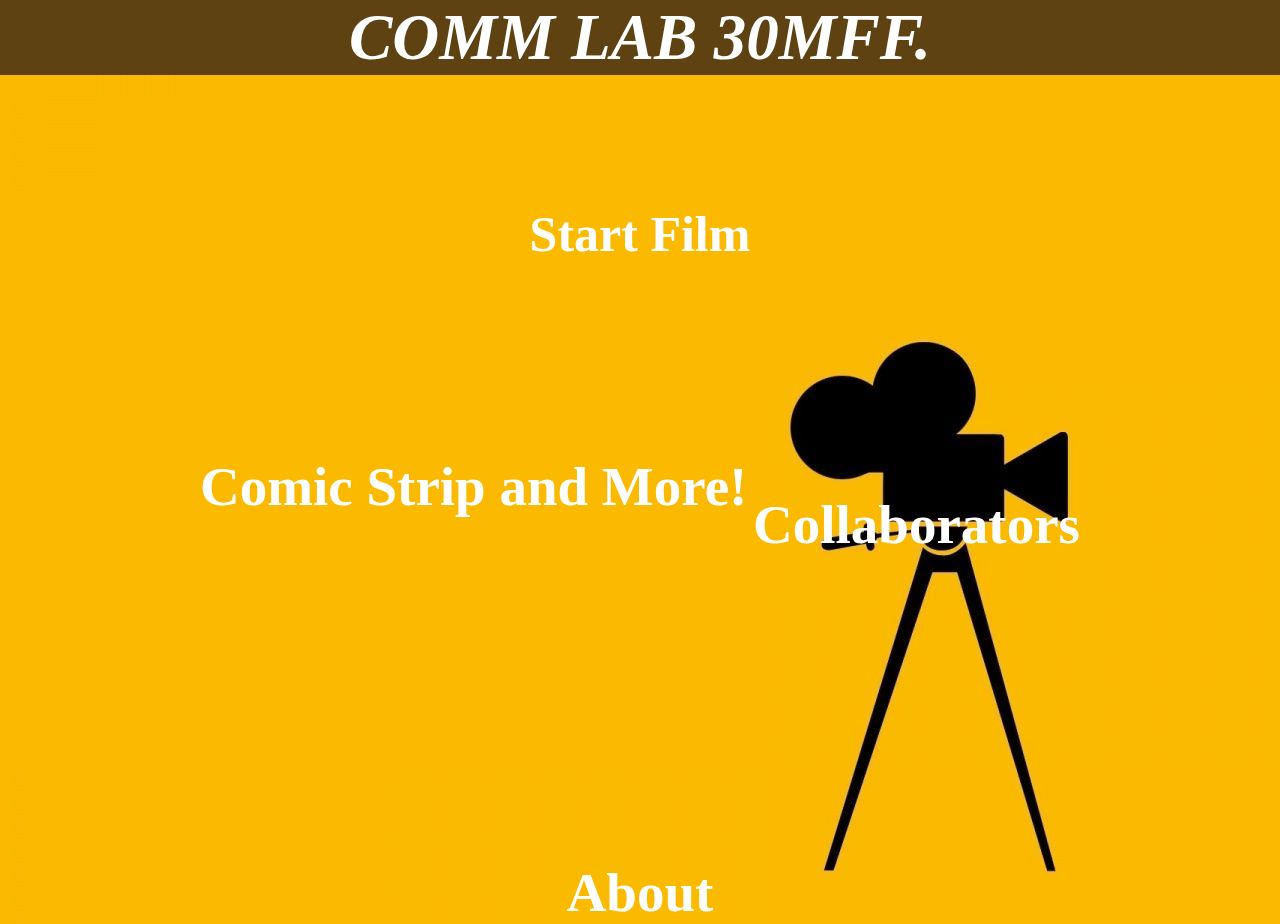
<file: index.html>
<!DOCTYPE html>
<html>
	<head>
		<title>30MFF Home</title>
		<link rel="stylesheet" type="text/css" href="style.css" />
	</head>
	<body>

		<div class="TopBanner">
			<p>
				COMM LAB 30MFF.
			</p>
		</div>
		<div class="Start">
			<p>
				<a href="30MFF%20Film.html" >Start Film</a>

			</p>
		</div>
        <div class="Comic">
			<p>
				<a href="30MFF%20Comic.html" >Comic Strip and More!</a>

			</p>
		</div>
        <div class="Collab">
			<p>
                <a href="30MFF%20Collab.html" >Collaborators</a>

			</p>
		</div>
        
           <div class="About">
			<p>
                <a href="30MFF%20About.html" >About</a>
			</p>
		</div>
	</body>
</html>
</file>
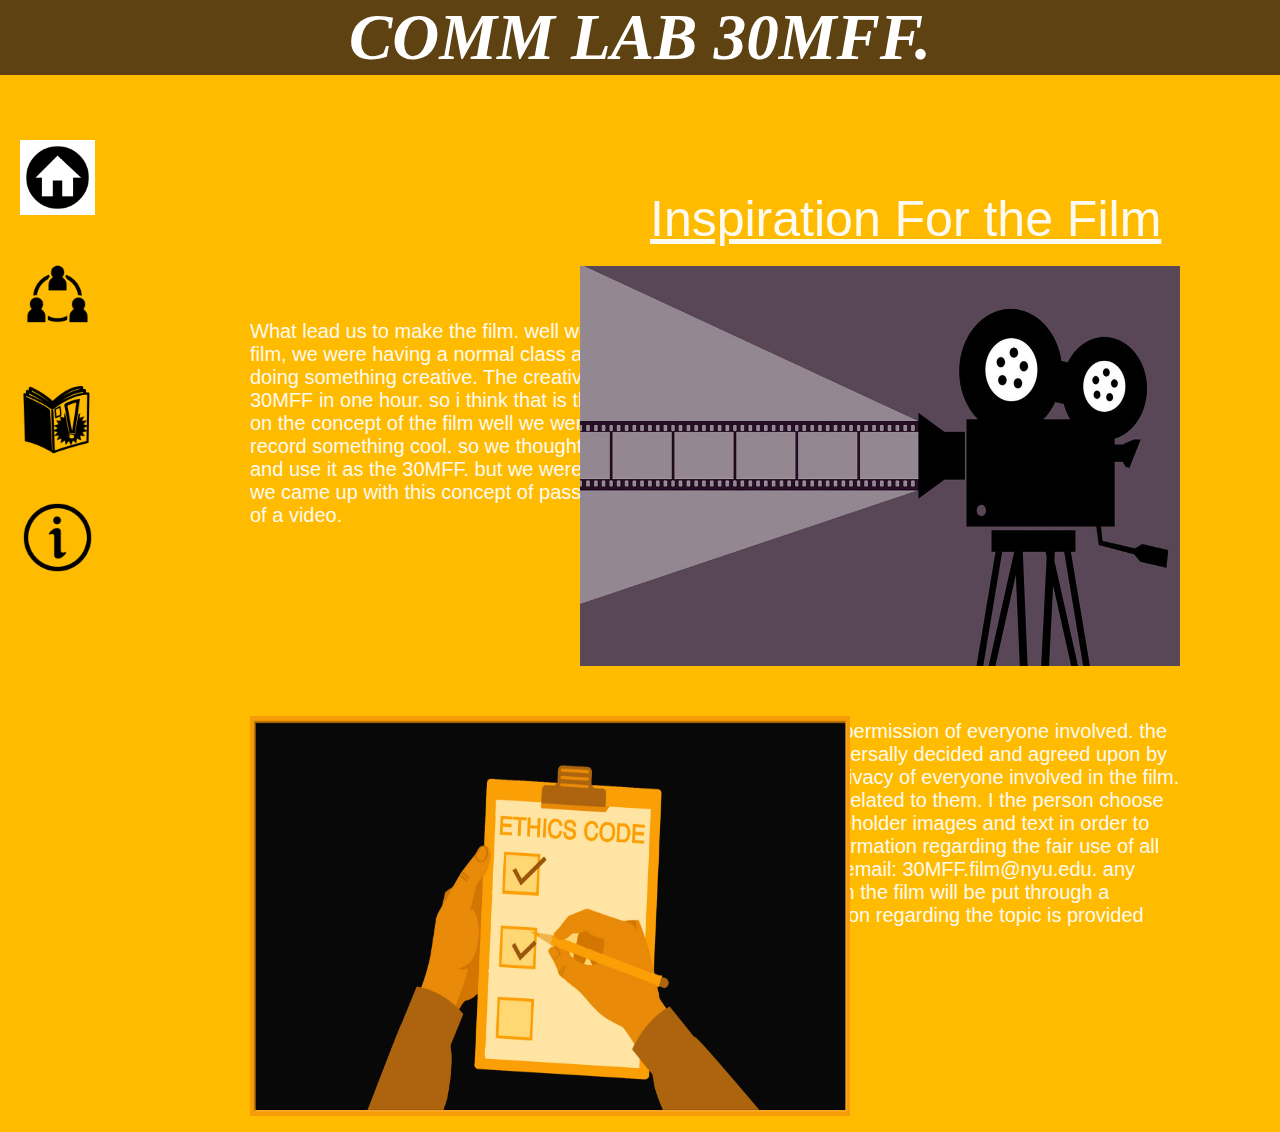
<file: 30MFF About.html>
<html>
    <head>
		<title>About</title>
        <link rel="stylesheet" type="text/css" href="style_about.css"/>               <!-- linking the right css to the page-->
	</head>
    
    <body>
        
        <div class="TopBanner">
			<p>
				COMM LAB 30MFF.                                             <!--the header for the page -->
			</p>
		</div>
        
        <div class="title">
        
            <p>
                Inspiration For the Film                                <!--the title for the page -->
            
            </p>
        </div>
        <div class="Main">                                              <!--adding content to the body of the page in the form of text -->
        
            <p>
            
                What lead us to make the film. well we did not know that we had to make a film, we were having a normal class and the professor told us that we would be doing something creative. The creative thing was that we had to make the 30MFF in one hour. so i think that is the story in what got us to make the Film. on the concept of the film well we were to lazy to take the camera and try to record something cool. so we thought why not just record the zoom session and use it as the 30MFF. but we were to lazy to when get out of our seats so we came up with this concept of passing around things to make a insynch type of a video.
                
            </p>
            
        </div>
        
        <div class="Main2">
        
            <p>                                                     <!--adding the second half of the body of the text -->
            
                The film was made with the consent and permission of everyone involved. the idea and concept of the film was also universally decided and agreed upon by everyone involved. we also respect the privacy of everyone involved in the film. permission was taken to display any info related to them. I the person choose to not provide information we added placeholder images and text in order to unhold our privacy agreemnent. more information regarding the fair use of all assets can be addrressed to our support email: 30MFF.film@nyu.edu. any questions regrading the people involved in the film will be put through a permission process before more information regarding the topic is provided
            </p>
            
        </div>
        
        
        
        <div class="photo1">
            <p>
                    <img src="about_image.jpg" width="600px" height="400px">            <!--adding two images for some visual splender -->
            </p>
        
        </div>
        
        <div class="photo2">
            <p>
                    <img src="Deontology-1.jpg" width="600px" height="400px">
            </p>
        
        </div>
        
       <div class = "icons">                            <!--making navigation icons on the side of the screen that would allow you to go to other pages -->                                                                                                                     
                                                       <!--integrating the various navigation icons with the right hyperlinks -->
            <p>
                <a href="30MFF%20home.html"> <img src="Home.png" alt="Home" style="width:75px;height:75px;"> </a>
            
            </p>
        
        </div>
        
        <div class = "icons">
            <p>

                <a href="30MFF%20Collab.html"> <img src="Collaboration.png" alt="Collab" style="width:75px;height:75px;"> </a>

            </p>
        
        </div>
        
        <div class = "icons">
            <p>
                
                <a href="30MFF%20Comic.html"> <img src="Comic%20icon.png" alt="Comic" style="width:75px;height:75px;"> </a>

            
            </p>
        
        </div>
        <div class = "icons">
            <p>
                <a href="30MFF%20About.html"> <img src="About.png" alt="About" style="width:75px;height:75px;"> </a>
            
            </p>
        
        </div>
        
    </body>
</html>
</file>
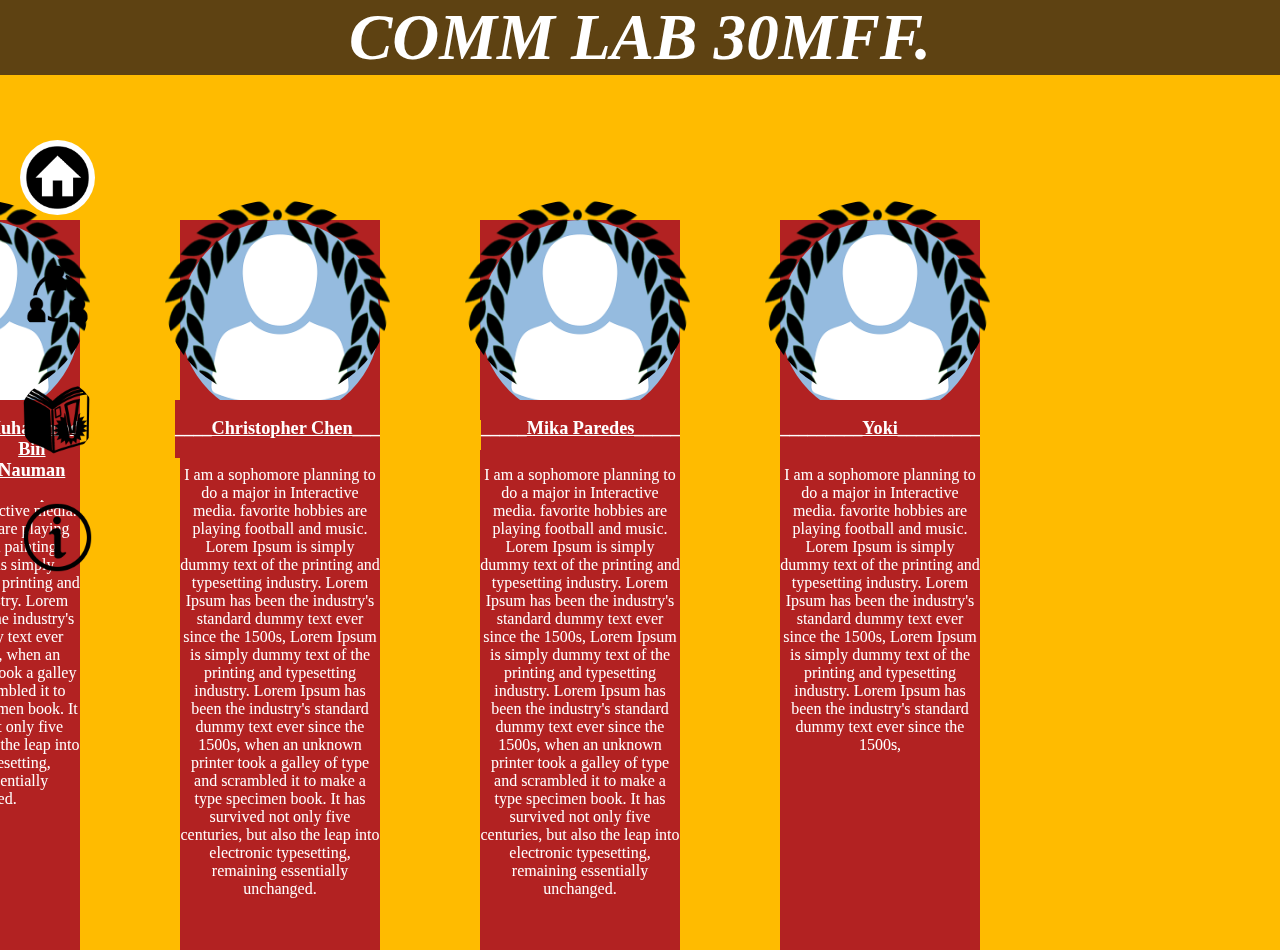
<file: 30MFF Collab.html>
<html>
    <head>
		<title>Collab</title>
        <link rel="stylesheet" type="text/css" href="style_collab.css" /> <!-- linking the right css for the page -->
	</head>
    
    <body>
        
        <div class="TopBanner">
			<p>
				COMM LAB 30MFF.                                             <!-- the header of the webpage -->
			</p>
		</div>
        
        <div class="circle">                                                    <!--making a banner for the collaborators that would show picture name and info for each person -->
            <img src="Name%20Picture.png" width="200px"; height="200px";>       <!-- the Image for the banner for the collaborators banner -->
        
        </div>
        
        <div class="Banner">                                            <!-- the main text for the collaborators banner -->
        
            <p> 
                    I am a sophomore planning to do double major in computer science and Interactive media. favorite hobbies are playing video game and painting. Lorem Ipsum is simply dummy text of the printing and typesetting industry. Lorem Ipsum has been the industry's standard dummy text ever since the 1500s, when an unknown printer took a galley of type and scrambled it to make a type specimen book. It has survived not only five centuries, but also the leap into electronic typesetting, remaining essentially unchanged. 
            </p>
   
        
        </div>
        
         <div class="title">
                <p>
                    Muhammad Bin Nauman                                 <!--the title for the banner for the collaborators -->
            
                </p>
            
        </div>
         <div class="decor">
            <img src="Film%20icon.png" width="225px"; height="200px";>  <!-- adding a image over the picture as nice styling-->
        
        </div>
        
        
   
        
        
        
         <div class="circle2">
            <img src="Name%20Picture.png" width="200px"; height="200px";>
        
        </div>
        
        <div class="Banner2">                                                       <!-- same as the above banner-->
        
            <p> 
                    I am a sophomore planning to do a major in Interactive media. favorite hobbies are playing football and music. Lorem Ipsum is simply dummy text of the printing and typesetting industry. Lorem Ipsum has been the industry's standard dummy text ever since the 1500s,   Lorem Ipsum is simply dummy text of the printing and typesetting industry. Lorem Ipsum has been the industry's standard dummy text ever since the 1500s, when an unknown printer took a galley of type and scrambled it to make a type specimen book. It has survived not only five centuries, but also the leap into electronic typesetting, remaining essentially unchanged. 
            </p>
   
        
        </div>
        
         <div class="title2">
                <p>
                    	____Christopher Chen___
            
                </p>
            
        </div>
         <div class="decor2">
            <img src="Film%20icon.png" width="225px"; height="200px";>
        
        </div>
        
        
        
        
         <div class="circle3">
            <img src="Name%20Picture.png" width="200px"; height="200px";>
        
        </div>
        
        <div class="Banner3">                                                   <!--same as the banner above -->
        
            <p> 
                     I am a sophomore planning to do a major in Interactive media. favorite hobbies are playing football and music. Lorem Ipsum is simply dummy text of the printing and typesetting industry. Lorem Ipsum has been the industry's standard dummy text ever since the 1500s,   Lorem Ipsum is simply dummy text of the printing and typesetting industry. Lorem Ipsum has been the industry's standard dummy text ever since the 1500s, when an unknown printer took a galley of type and scrambled it to make a type specimen book. It has survived not only five centuries, but also the leap into electronic typesetting, remaining essentially unchanged. 
            </p>
   
        
        </div>
        
         <div class="title3">
                <p>
                    _____Mika Paredes_____
            
                </p>
            
        </div>
         <div class="decor3">
            <img src="Film%20icon.png" width="225px"; height="200px";>
        
        </div>
        
        
        
        
         <div class="circle4">
            <img src="Name%20Picture.png" width="200px"; height="200px";>
        
        </div>
        
        <div class="Banner4">                                                   <!--same as the banner above -->
        
            <p> 
                    I am a sophomore planning to do a major in Interactive media. favorite hobbies are playing football and music. Lorem Ipsum is simply dummy text of the printing and typesetting industry. Lorem Ipsum has been the industry's standard dummy text ever since the 1500s,   Lorem Ipsum is simply dummy text of the printing and typesetting industry. Lorem Ipsum has been the industry's standard dummy text ever since the 1500s,  
            </p>
   
        
        </div>
        
         <div class="title4">
                <p>
                    _________Yoki_________
            
                </p>
            
        </div>
         <div class="decor4">
            <img src="Film%20icon.png" width="225px"; height="200px";>
        
        </div>
        
  
        
        
       <div class = "icons">                                                                                            <!--making navigation icons on the side of the screen that would allow you to go to other                                                                                                                       pages -->
            <p>
                <a href="30MFF%20home.html"> <img src="Home.png" alt="Home" style="width:75px;height:75px;"> </a>
            
            </p>
        
        </div>                                                                                                              <!--integrating the various navigation icons with the right hyperlinks -->
        
        <div class = "icons">
            <p>

                <a href="30MFF%20Collab.html"> <img src="Collaboration.png" alt="Collab" style="width:75px;height:75px;"> </a>

            </p>
        
        </div>
        
        <div class = "icons">
            <p>
                
                <a href="30MFF%20Comic.html"> <img src="Comic%20icon.png" alt="Comic" style="width:75px;height:75px;"> </a>

            
            </p>
        
        </div>
        <div class = "icons">
            <p>
                <a href="30MFF%20About.html"> <img src="About.png" alt="About" style="width:75px;height:75px;"> </a>
            
            </p>
        
        </div>
        
    </body>
</file>
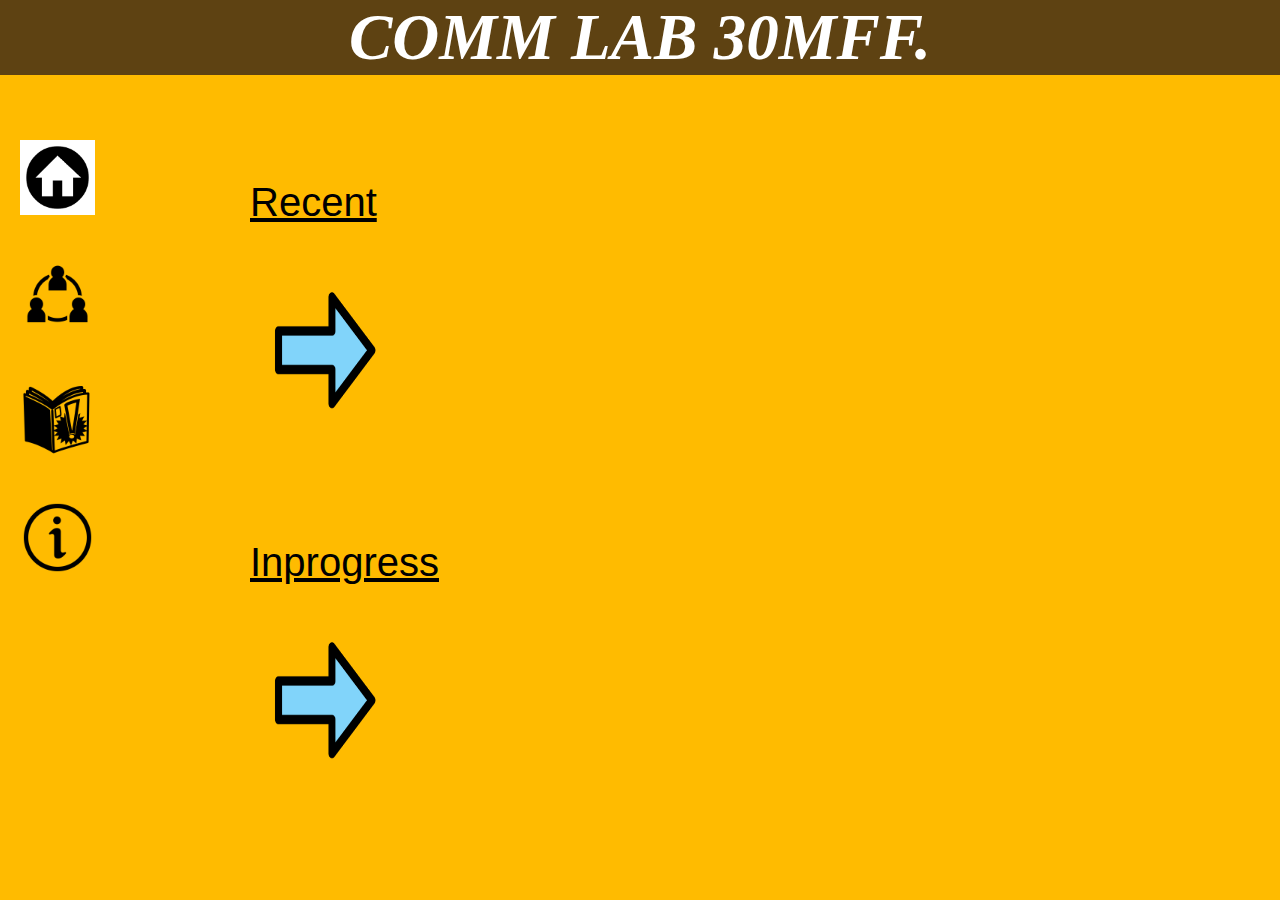
<file: 30MFF Comic.html>
<html>
    <head>
		<title>Comic</title>
        <link rel="stylesheet" type="text/css" href="style_comic.css" />    <!--linking the right css to the page -->
	</head>
    
    <body>
        
        <div class="TopBanner">
			<p>
				COMM LAB 30MFF.                                             <!-- the header at the top of the webpage -->
			</p>
		</div>
        
        <div class="title">
        
            <p>
                Recent                                                   <!-- section for the recent comic books -->
            
            </p>
        </div>
        
         <div class="sub_title">
        
            <p>
                Inprogress                                               <!--section for the comic books that will be coming soon -->
            
            </p>
        </div>
        
        <div class="placeholder" id = "placeholder">
            <p>
            
                <img src="comic.jpg" width="150px" height="200">
                <img src="comic.jpg" width="150px" height="200">
                <img src="comic.jpg" width="150px" height="200">
                <img src="comic.jpg" width="150px" height="200">                      <!-- placeholder images for all the comic books  -->
                <img src="comic.jpg" width="150px" height="200">
                <img src="comic.jpg" width="150px" height="200">
                <img src="comic.jpg" width="150px" height="200">
                <img src="comic.jpg" width="150px" height="200">
            
            </p>

        
        </div>
        <div class = "myarrow" id = "myarrow">            
            <img src="arrow.png" width="150px" height="200" >                <!-- image of the arrow that will allow the user to expand the comics or make them visible on screen-->
        </div>
        
        
      <div class="placeholder2" id= "placeholder2">
        <p>

            <img src="comic.jpg" width="150px" height="200">
            <img src="comic.jpg" width="150px" height="200">
            <img src="comic.jpg" width="150px" height="200">
            <img src="comic.jpg" width="150px" height="200">                 <!--place holder images for all the comic books-->
            <img src="comic.jpg" width="150px" height="200">
            <img src="comic.jpg" width="150px" height="200">
            <img src="comic.jpg" width="150px" height="200">
            <img src="comic.jpg" width="150px" height="200">

        </p>

    </div>
        
        <div class = "myarrow2" id = "myarrow2">            
            <img src="arrow.png" width="150px" height="200" >             <!--same as above but for the ongoing section -->
        </div>

        
        <div class = "icons">
            <p>
                <a href="30MFF%20home.html"> <img src="Home.png" alt="Home" style="width:75px;height:75px;"> </a>
            
            </p>
        
        </div>
        
        <div class = "icons">                                           <!--making navigation icons on the side of the screen that would allow you to go to other                                                                                                                       pages -->
            <p>                                                         <!--integrating the various navigation icons with the right hyperlinks -->

                <a href="30MFF%20Collab.html"> <img src="Collaboration.png" alt="Collab" style="width:75px;height:75px;"> </a>

            </p>
        
        </div>
        
        <div class = "icons">
            <p>
                
                <a href="30MFF%20Comic.html"> <img src="Comic%20icon.png" alt="Comic" style="width:75px;height:75px;"> </a>

            
            </p>
        
        </div>
        <div class = "icons">
            <p>
                <a href="30MFF%20About.html"> <img src="About.png" alt="About" style="width:75px;height:75px;"> </a>
            
            </p>
        
        </div>
        <script src = "Comic.js"></script>
    </body>
    
</html>
</file>
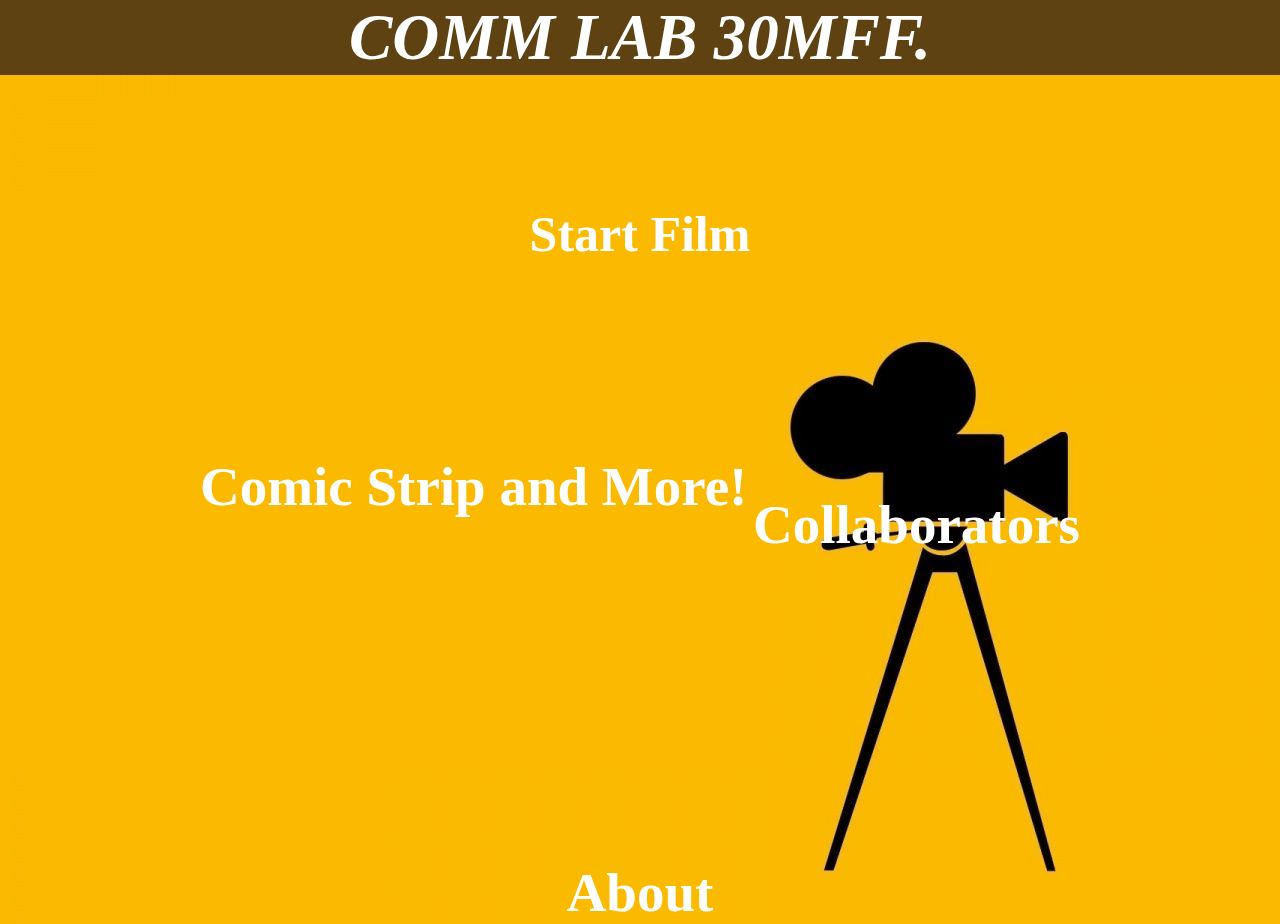
<file: 30MFF home.html>
<!DOCTYPE html>
<html>
	<head>
		<title>30MFF Home</title>
		<link rel="stylesheet" type="text/css" href="style.css" />            <!-- linking the style sheet to the html file-->
	</head>
	<body>

		<div class="TopBanner">
			<p>
				COMM LAB 30MFF.                                               <!--header of the page-->
			</p>
		</div>
		<div class="Start">
			<p>
				<a href="30MFF%20Film.html" >Start Film</a>                     <!-- hyperlink to the page where the film is played-->

			</p>
		</div>
        <div class="Comic">
			<p>
				<a href="30MFF%20Comic.html" >Comic Strip and More!</a>         <!--hyperlink to the page where the comics are listed-->

			</p>
		</div>
        <div class="Collab">
			<p>
                <a href="30MFF%20Collab.html" >Collaborators</a>                <!--hyperlink to the page where the collaborators are listed-->

			</p>
		</div>
        
           <div class="About">                                                  <!-- hyperlink to the page where more info about the site is listed-->
			<p>
                <a href="30MFF%20About.html" >About</a>
			</p>
		</div>
	</body>
</html>
</file>
<file: style.css>
body{
	margin: 0;
	padding: 0;
    background-image: url(film3.jpg);          /* adding background image to the page*/
}

a:link {
  color: white;
  text-decoration: none;
}

a:visited {
  color: white;
  text-decoration: none;                        /* making all hyperlink white and when hovered over the hyperlink becomes underlined*/
}

a:hover {
  color: white;
  text-decoration: underline;                   
}
.TopBanner{
    position: relative;
    bottom: 65px;
    font-size: 65px;
    color: white;
    background-color: #5e4212;                      /* adding the specfic color and properties to the top header of the site*/
    font-weight: bold;
    text-align: center;
    font-style: italic;
}

.Start{
    position: static;
    text-align: center;
    top: 50px;
	font-size: 50px;
	color: red;                                        /* adding the proper alignment and attributes to the start film hyperlink*/
    font-style: normal;
    font-weight: bold;
/*    //background-image: url(Film%20icon.png);*/
    background-repeat: no-repeat;
    background-position: center;
    
}

.Comic{
    position: absolute;
    top: 400px;
    left: 200px;
    text-align: left;                                   /* doing the same as above but for the comic hyperlink*/
    font-size: 55px;
    color: white;
    font-weight: bold; 
/*    //background-image: url(comic.jpg);*/
    background-repeat: no-repeat;
    background-position: center;
    background-size: auto;
}

.Collab{
    position: relative;
    top: 175px;
    right: 200px;
    text-align: right;
    font-size: 55px;
    color: white;                                           /* doing the same as above but for the collab hyperlink*/
    font-weight: bold;
/*    //background-image: url(Collaboration%20home.jpg);*/
    background-repeat: no-repeat;
    background-position: right;
    background-size: 400px,400px;
}

.About{
    position: relative;
    top: 425px;
    text-align: center;                                     /* doing the same as above but for the about hyperlink*/
    font-size: 55px;
    color: white;
    font-weight: bold;
}
</file>
<file: style_about.css>
body{
	margin: 0;
	padding: 0;
    background-color: #ffbb00;      /*add the background color of the page */
}


.TopBanner{
    position: relative;
    font-size: 65px;
    color: white;
    background-color: #5e4212;              /*adding color and other attributes to the banner at the top */
    font-weight: bold;
    text-align: center;
    font-style: italic;
}

img{  
}
img:hover { 
  outline: 3px solid black;                 /*when the mouse hovers over the image highlight it by making its borders pronounced */
} 

    
.icons{
    max-height: 100%;  
    max-width: 100%; 
    position: absolute;  
    top: 0;  
    bottom: 0;  
    left: 0;  
    right: 0;                               /* positioning the icons at a spcific place with max dimensions and other attributes*/
    margin: auto;
    width: 100px;
    height: 100px;
    margin: 20px;
    position: relative;
    border-radius: 50%;
}

.title{
    
    position: absolute;
    left: 650px;
    text-align: center;
    font-size: 50px;
    text-decoration: underline;             /* positioning of the title text and the attributes */
    color: floralwhite;
    font-family: sans-serif;
}

.main{
    position: absolute;
    left: 250px;
    top: 300px;
    text-align: left;
    font-size: 20px;                    /* positioning for the main text and other attributes*/
    color: floralwhite;
    width: 700px;
    font-family: sans-serif;
    
}

.main2{
    position: absolute;
    right: 100px;
    top: 700px;
    text-align: left;               /*same as above */
    font-size: 20px;
    color: floralwhite;
    width: 700px;
    font-family: sans-serif;
}

.photo1{
    position: absolute;             /* positioing for the image */
    right: 100px;
    top: 250px;
    
}
.photo2{
    position: absolute;
    left: 250px;                /* same as above*/
    top: 700px;
    
}
</file>
<file: style_collab.css>
body{
	margin: 0;
	padding: 0;
    background-color: #ffbb00;          /*adding the background color  */
}

.TopBanner{
    position: relative;
    font-size: 65px;
    color: white;
    background-color: #5e4212;          /*adding color and other attributes to the banner at the top */
    font-weight: bold;
    text-align: center;
    font-style: italic;
}

img{
    
    border-radius: 50%;                 /* images will be circles*/
}


img:hover { 
  outline: 3px solid black;             /*when the mouse hovers over the image highlight it by making its borders pronounced */
} 
    
.icons{
     max-height: 100%;  
    max-width: 100%; 
    position: absolute;  
    top: 0;  
    bottom: 0;  
    left: 0;  
    right: 0;  
    margin: auto;                           /* positioning the icons at a spcific place with max dimensions and other attributes*/
    border-radius: 50%;
    width: 100px;
    height: 100px;
    margin: 20px;
    position: relative;

}



.banner{
    position: absolute;
    right: 1200px;
    top: 450px;
    text-align: center;
    color: white;
    background-color: firebrick;            /* making the text banner a specific color with other attributes*/
    width: 200px;
    height: 500px;
}

.circle{
    position: absolute;
    right: 1200px;
    top: 220px;
    background-color: firebrick;        /* position and color of the circle */
    margin: auto;
}
.decor{
    position: absolute;
    mix-blend-mode: multiply;
    transform: rotate(180deg);          /* positioning the decor at the right place while also changing its rotation*/
    right: 1190px;
    top: 200px;
    margin: auto;
    
}

.title{
    
    position: absolute;
    text-decoration: underline;
    text-align: center;
    font-weight: bold;
    font-size: 18.25;                       /* positioning the title that will have the name of the collaborators and other attributes */
    right: 1200px;
    top: 400px;
    color: white;
    background-color: firebrick;
}


.banner2{
    position: absolute;
    right: 900px;
    top: 450px;
    text-align: center;
    color: white;                               /* doing the same as above for the other banners*/
    background-color: firebrick;
    width: 200px;
    height: 500px;
}

.circle2{
    position: absolute;
    right: 900px;
    top: 220px;
    background-color: firebrick;
    margin: auto;
}
.decor2{
    position: absolute;
    mix-blend-mode: multiply;
    transform: rotate(180deg);
    right: 890px;
    top: 200px;
    margin: auto;
    
}

.title2{
    
    position: absolute;
    text-decoration: underline;
    text-align: center;
    font-weight: bold;
    font-size: 18.25; 
    right: 900px;
    top: 400px;
    color: white;
    background-color: firebrick;
}


.banner3{
    position: absolute;
    right: 600px;
    top: 450px;
    text-align: center;
    color: white;
    background-color: firebrick;
    width: 200px;
    height: 500px;
}

.circle3{
    position: absolute;
    right: 600px;
    top: 220px;
    background-color: firebrick;
    margin: auto;
}
.decor3{
    position: absolute;
    mix-blend-mode: multiply;
    transform: rotate(180deg);
    right: 590px;
    top: 200px;
    margin: auto;
    
}

.title3{
    
    position: absolute;
    text-decoration: underline;
    text-align: center;
    font-weight: bold;
    font-size: 18.25; 
    right: 600px;
    top: 400px;
    color: white;
    background-color: firebrick;
}


.banner4{
    position: absolute;
    right: 300px;
    top: 450px;
    text-align: center;
    color: white;
    background-color: firebrick;
    width: 200px;
    height: 500px;
}

.circle4{
    position: absolute;
    right: 300px;
    top: 220px;
    background-color: firebrick;
    margin: auto;
}
.decor4{
    position: absolute;
    mix-blend-mode: multiply;
    transform: rotate(180deg);
    right: 290px;
    top: 200px;
    margin: auto;
    
}

.title4{
    
    position: absolute;
    text-decoration: underline;
    text-align: center;
    font-weight: bold;
    font-size: 18.25; 
    right: 300px;
    top: 400px;
    color: white;
    background-color: firebrick;

}
</file>
<file: style_comic.css>
body{
	margin: 0;
	padding: 0;
    background-color: #ffbb00;      /* adding the backgroung color of the page*/
}

.TopBanner{
    position: relative;
    font-size: 65px;
    color: white;                       /*adding color and other attributes to the banner at the top */
    background-color: #5e4212;
    font-weight: bold;
    text-align: center;
    font-style: italic;
}

img{  

}

img:hover { 
  outline: 3px solid black;         /*when the mouse hovers over the image highlight it by making its borders pronounced */
} 

.title{
    position: absolute;
    font-size: 40px;
    color: black;
    text-decoration: underline;             /* positing the title with attributes*/
    font-family: sans-serif;
    left: 250px;
}

.sub_title{
    position: absolute;
    font-size: 40px;
    color: black;
    text-decoration: underline;             /* positioning the subtitle with attributes*/
    font-family: sans-serif;
    left: 250px;
    top: 500px;
    
}


.icons{
    max-height: 100%;  
    max-width: 100%; 
    position: absolute;  
    top: 0;  
    bottom: 0;                              /* positioning the icons at a spcific place with max dimensions and other attributes*/
    left: 0;  
    right: 0;  
    margin: auto;
    border-radius: 50%;
    width: 100px;
    height: 100px;
    margin: 20px;
    position: relative;

}

.placeholder{
    display: none;                              /* position of the images and having them be not rendered when the page is opened*/
    position: absolute;
    left: 250px;
    top: 250px;
}

.placeholder2{
    display: none;                              /* same as above*/
    position: absolute;
    left: 250px;
    top: 600px;
}
.myarrow{
    position: absolute;
    left: 250px;                                   /*   positioning for the arrow  */
    top: 250px;
}

.myarrow2{
    position: absolute;
    left: 250px;                                /*  same as above*/
    top: 600px;
}
</file>
